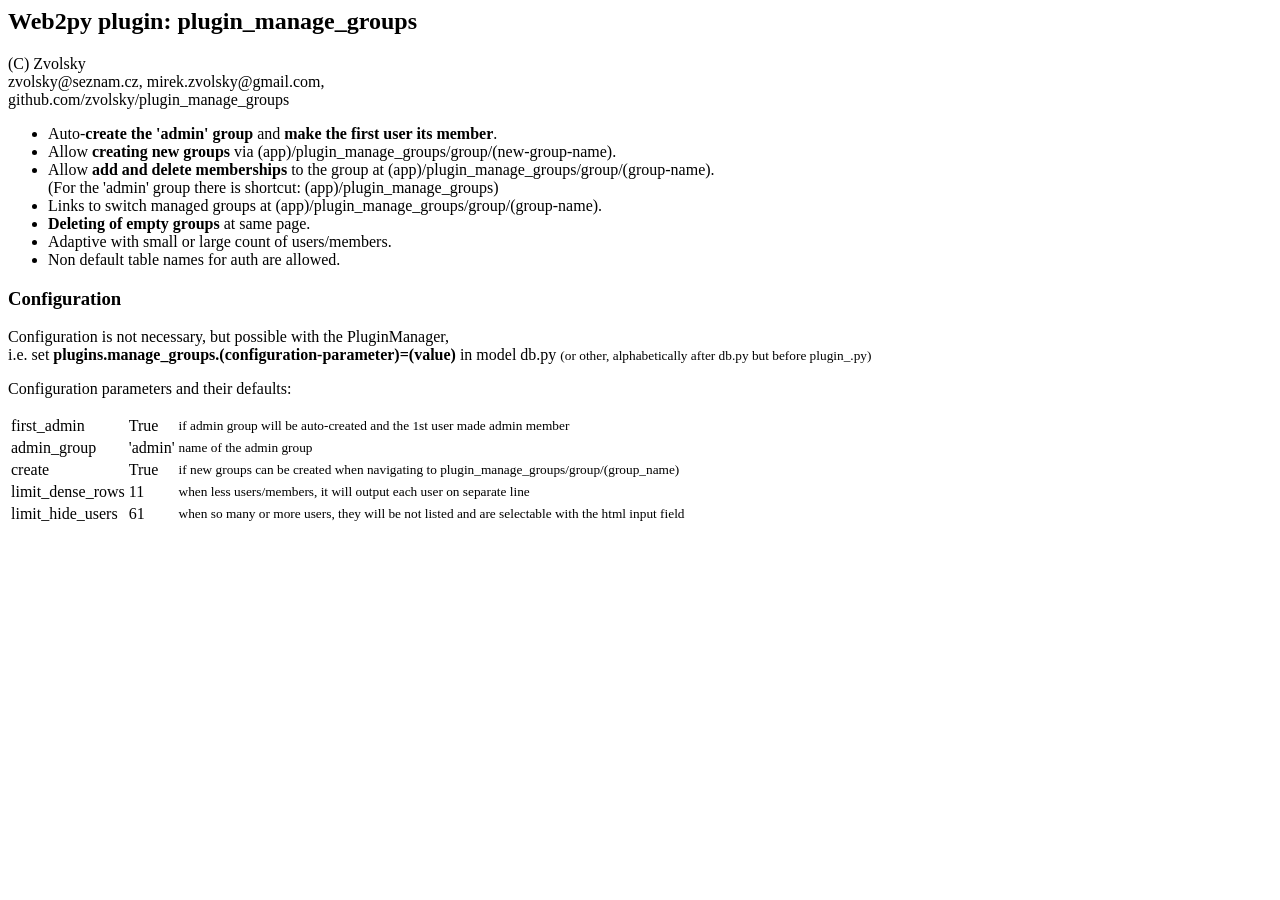
<file: static/plugin_manage_groups/about.html>
<html>
<head>
  <title>About: plugin_manage_groups</title>
</head>

<body>
<h2>Web2py plugin: plugin_manage_groups</h2>

<p>
(C) Zvolsky<br />
zvolsky@seznam.cz, mirek.zvolsky@gmail.com,<br />
github.com/zvolsky/plugin_manage_groups
</p>

<ul>
  <li>Auto-<b>create the 'admin' group</b> and <b>make the first user its member</b>.</li>
  <li>Allow <b>creating new groups</b> via (app)/plugin_manage_groups/group/(new-group-name).</li>
  <li>Allow <b>add and delete memberships</b> to the group at (app)/plugin_manage_groups/group/(group-name).<br />
(For the 'admin' group there is shortcut: (app)/plugin_manage_groups)</li>
  <li>Links to switch managed groups at (app)/plugin_manage_groups/group/(group-name).</li>
  <li><b>Deleting of empty groups</b> at same page.</li>
  <li>Adaptive with small or large count of users/members.</li>
  <li>Non default table names for auth are allowed.</li>
</ul>

<h3>Configuration</h3>
<p>Configuration is not necessary, but possible with the PluginManager,<br />
i.e. set <b>plugins.manage_groups.(configuration-parameter)=(value)</b> in model db.py
<small>(or other, alphabetically after db.py but before plugin_.py)</small></p>

<p>Configuration parameters and their defaults:</p>
<table>
<tr><td>first_admin</td><td>True</td><td><small>if admin group will be auto-created and the 1st user made admin member</small></td></tr>
<tr><td>admin_group</td><td>'admin'</td><td><small>name of the admin group</small></td></tr>
<tr><td>create</td><td>True</td><td><small>if new groups can be created when navigating to plugin_manage_groups/group/(group_name)</small></td></tr>
<tr><td>limit_dense_rows</td><td>11</td><td><small>when less users/members, it will output each user on separate line</small></td></tr>
<tr><td>limit_hide_users</td><td>61</td><td><small>when so many or more users, they will be not listed and are selectable with the html input field</small></td></tr>
</table>

</body>
</html>
</file>
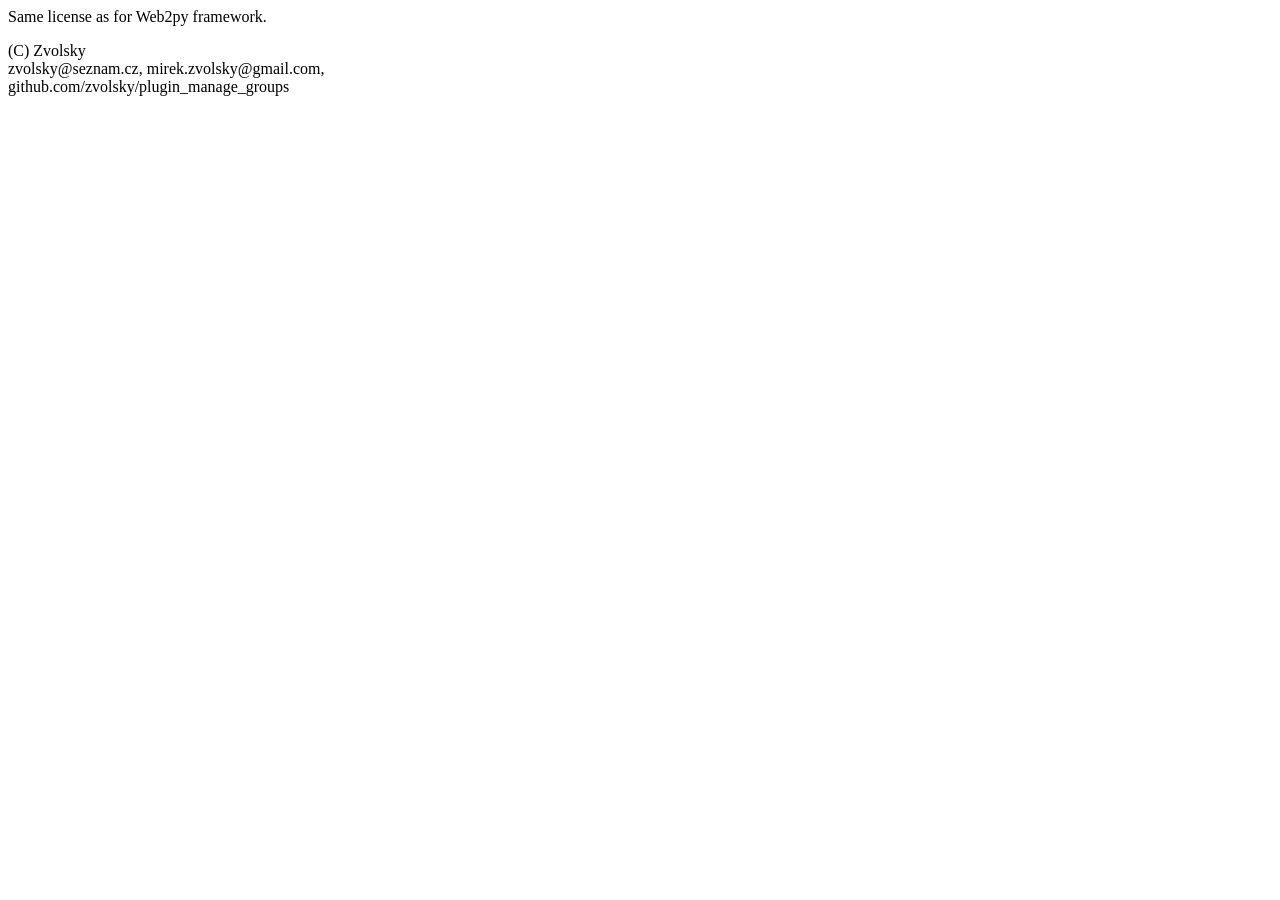
<file: static/plugin_manage_groups/license.html>
<html>
<head>
  <title>License: plugin_manage_groups</title>
</head>

<body>
<p>Same license as for Web2py framework.</p>

<p>
(C) Zvolsky<br />
zvolsky@seznam.cz, mirek.zvolsky@gmail.com,<br />
github.com/zvolsky/plugin_manage_groups
</p>
<body>
</file>
